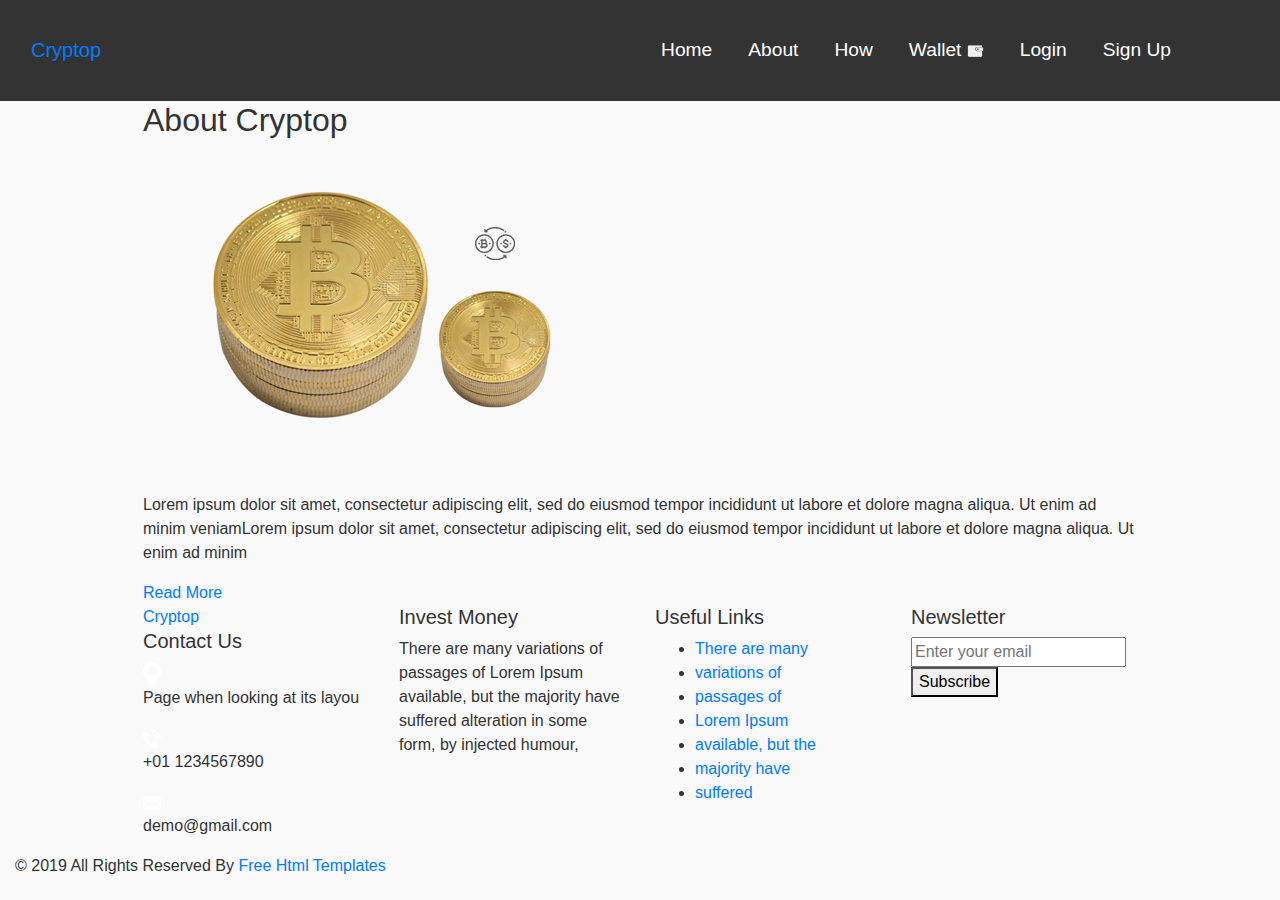
<file: about.html>
<!DOCTYPE html>
<html>

<head>
  <!-- Basic -->
  <meta charset="utf-8" />
  <meta http-equiv="X-UA-Compatible" content="IE=edge" />
  <!-- Mobile Metas -->
  <meta name="viewport" content="width=device-width, initial-scale=1, shrink-to-fit=no" />
  <!-- Site Metas -->
  <meta name="keywords" content="" />
  <meta name="description" content="" />
  <meta name="author" content="" />

  <title>Cryptop</title>

  <!-- slider stylesheet -->
  <!-- slider stylesheet -->
  <link rel="stylesheet" type="text/css"
    href="https://cdnjs.cloudflare.com/ajax/libs/OwlCarousel2/2.3.4/assets/owl.carousel.min.css" />

  <!-- bootstrap core css -->
  <link rel="stylesheet" type="text/css" href="css/bootstrap.css" />

  <!-- fonts style -->
  <link href="https://fonts.googleapis.com/css?family=Roboto:400,700&display=swap" rel="stylesheet" />
  <!-- Custom styles for this template -->
  <link href="css/style.css" rel="stylesheet" />
  <!-- responsive style -->
  <link href="css/responsive.css" rel="stylesheet" />
</head>

<body>
  <div class="hero_area">
    <!-- header section strats -->
    <header class="header_section">
      <div class="container-fluid">
        <nav class="navbar navbar-expand-lg custom_nav-container ">
          <a class="navbar-brand" href="index.html">
            <span>
              Cryptop
            </span>
          </a>
          <button class="navbar-toggler" type="button" data-toggle="collapse" data-target="#navbarSupportedContent"
            aria-controls="navbarSupportedContent" aria-expanded="false" aria-label="Toggle navigation">
            <span class="navbar-toggler-icon"></span>
          </button>

          <div class="collapse navbar-collapse" id="navbarSupportedContent">
            <div class="d-flex ml-auto flex-column flex-lg-row align-items-center">
              <ul class="navbar-nav  ">
                <li class="nav-item ">
                  <a class="nav-link" href="index.html">Home <span class="sr-only">(current)</span></a>
                </li>
                <li class="nav-item active">
                  <a class="nav-link" href="about.html"> About </a>
                </li>
                <li class="nav-item">
                  <a class="nav-link" href="how.html"> How </a>
                </li>
                <li class="nav-item">
                  <a class="nav-link" href="#">
                    <span>Wallet</span> <img src="images/wallet.png" alt="" />
                  </a>
                </li>
                <li class="nav-item">
                  <a class="nav-link" href="#"> Login</a>
                </li>
                <li class="nav-item">
                  <a class="nav-link" href="#"> Sign Up</a>
                </li>
              </ul>
              <div class="user_option">
                <form class="form-inline my-2 my-lg-0 ml-0 ml-lg-4 mb-3 mb-lg-0">
                  <button class="btn  my-2 my-sm-0 nav_search-btn" type="submit"></button>
                </form>
              </div>
            </div>
          </div>
        </nav>
      </div>
    </header>
    <!-- end header section -->
  </div>

  <!-- about section -->

  <section class="about_section layout_padding">
    <div class="container">
      <div class="heading_container">
        <h2>
          About Cryptop
        </h2>
      </div>
      <div class="box">
        <div class="img-box">
          <img src="images/about-img.png" alt="">
        </div>
        <div class="detail-box">
          <p>
            Lorem ipsum dolor sit amet, consectetur adipiscing elit, sed do eiusmod tempor incididunt ut labore et
            dolore magna aliqua. Ut enim ad minim veniamLorem ipsum dolor sit amet, consectetur adipiscing elit, sed do
            eiusmod tempor incididunt ut labore
            et dolore magna aliqua. Ut enim ad minim
          </p>
          <div class="btn-box">
            <a href="">
              Read More
            </a>
          </div>
        </div>
      </div>
    </div>
  </section>
  <!-- end about section -->

  <!-- info section -->
  <section class="info_section layout_padding">
    <div class="container">
      <div class="row">
        <div class="col-md-3">
          <div class="info_contact">
            <div class="info_logo">
              <a href="index.html">
                <span>
                  Cryptop
                </span>
              </a>
            </div>
            <h5>
              Contact Us
            </h5>
            <div>
              <div class="img-box">
                <img src="images/location.png" width="18px" alt="" />
              </div>
              <p>
                Page when looking at its layou
              </p>
            </div>
            <div>
              <div class="img-box">
                <img src="images/phone.png" width="18px" alt="" />
              </div>
              <p>
                +01 1234567890
              </p>
            </div>
            <div>
              <div class="img-box">
                <img src="images/envelope.png" width="18px" alt="" />
              </div>
              <p>
                demo@gmail.com
              </p>
            </div>
          </div>
        </div>
        <div class="col-md-3">
          <div class="info_info">
            <h5>
              Invest Money
            </h5>
            <p>
              There are many variations of passages of Lorem Ipsum available, but the majority have suffered alteration
              in some form, by injected humour,
            </p>
          </div>
        </div>

        <div class="col-md-3">
          <div class="info_links">
            <h5>
              Useful Links
            </h5>
            <ul>
              <li>
                <a href="">
                  There are many
                </a>
              </li>
              <li>
                <a href="">
                  variations of
                </a>
              </li>
              <li>
                <a href="">
                  passages of
                </a>
              </li>
              <li>
                <a href="">
                  Lorem Ipsum
                </a>
              </li>
              <li>
                <a href="">
                  available, but the
                </a>
              </li>
              <li>
                <a href="">
                  majority have
                </a>
              </li>
              <li>
                <a href="">
                  suffered
                </a>
              </li>
            </ul>
          </div>
        </div>
        <div class="col-md-3">
          <div class="info_form ">
            <h5>
              Newsletter
            </h5>
            <form action="">
              <input type="email" placeholder="Enter your email" />
              <button>
                Subscribe
              </button>
            </form>
          </div>
        </div>
      </div>
    </div>
  </section>

  <!-- end info_section -->

  <!-- footer section -->
  <section class="container-fluid footer_section">
    <p>
      &copy; 2019 All Rights Reserved By
      <a href="https://html.design/">Free Html Templates</a>
    </p>
  </section>
  <!-- footer section -->

  <script type="text/javascript" src="js/jquery-3.4.1.min.js"></script>
  <script type="text/javascript" src="js/bootstrap.js"></script>
  <script type="text/javascript" src="https://cdnjs.cloudflare.com/ajax/libs/OwlCarousel2/2.3.4/owl.carousel.min.js">
  </script>
  <!-- owl carousel script 
    -->
  <script type="text/javascript">
    $(".owl-carousel").owlCarousel({
      loop: true,
      margin: 0,
      navText: [],
      center: true,
      autoplay: true,
      autoplayHoverPause: true,
      responsive: {
        0: {
          items: 1
        },
        1000: {
          items: 3
        }
      }
    });
  </script>
  <!-- end owl carousel script -->
</body>

</html>
</file>
<file: css/responsive.css>
@media (max-width: 1120px) {}

@media (max-width: 992px) {

    .custom_nav-container .nav_search-btn {
        background-position: center;
        margin-top: 10px;
    }

    .slider_section .box {
        margin: 75px 0 125px 0;
    }

    .client_section .box {
        width: 90%;
    }
}

@media (max-width: 768px) {
    .slider_section .detail-box {
        text-align: center;
        margin-bottom: 45px;
    }

    .info_section .col-md-3 {
        text-align: center;
    }

    .info_section .col-md-3:not(:nth-last-child(1)) {
        margin-bottom: 35px;
    }

    .info_section .col-md-3>div {
        display: flex;
        flex-direction: column;
        align-items: center;
    }

    section.app_section {
        padding: 65px 0;
    }

    section.app_section .img-box {
        transform: none;
        margin-top: 35px;
    }

    section.app_section .detail-box {
        text-align: center;
    }

    .client_section .box {
        width: 100%;
    }

    .info_section .info_contact .info_logo {
        margin-bottom: 45px;
    }

    .info_section .info_form form input {
        text-align: center;
    }
}


@media (max-width: 576px) {
    .slider_section .detail-box h1 {
        font-size: 3.5rem;
    }

    .slider_section .detail-box h2 {
        font-size: 2.2rem;
    }

    section.app_section .detail-box .download_box {
        flex-direction: column;
    }

    section.app_section .detail-box .download_box .btn-box {
        margin-top: 15px;
    }

    .client_section .box {
        flex-direction: column;
        align-items: center;
        text-align: center;
    }

    .client_section .box .client_id {
        margin: 0;
        margin-bottom: 15px;
    }

    .client_section .box .client_id {
        padding: 15px;
    }

    .client_section .box .client_id::before {
        clip-path: none;
    }

    .client_section .box .client_id::after {
        top: 3%;
        left: 0%;
        width: 100%;
        height: 100%;
        background-color: rgba(0, 0, 0, 0.1);
        filter: blur(10px);

    }
}

@media (max-width: 480px) {}

@media (max-width: 420px) {
    .slider_section .detail-box h1 {
        font-size: 2.5rem;
    }

    .slider_section .detail-box h2 {
        font-size: 1.8rem;
    }
}

@media (max-width: 360px) {}

@media (min-width: 1200px) {
    .container {
        max-width: 1170px;
    }
}
</file>
<file: css/style.css>
/* style.css */

/* Reset default margin and padding */
body, html {
    margin: 0;
    padding: 0;
}

/* Set background color and font styles */
body {
    background-color: #f9f9f9; /* Light gray background */
    font-family: Arial, sans-serif; /* Example font */
    color: #333; /* Example text color */
}

/* Style the header */
header {
    background-color: #333;
    color: #fff;
    padding: 20px 0;
    text-align: center;
}

header h1 {
    margin: 0;
    font-size: 2.5em;
}

nav ul {
    list-style-type: none;
    padding: 0;
}

nav ul li {
    display: inline;
    margin-right: 20px;
}

nav ul li a {
    color: #fff;
    text-decoration: none;
    font-size: 1.2em;
}

nav ul li a:hover {
    text-decoration: underline;
}

/* Style sections */
.section {
    padding: 80px 0; /* Adjust the padding as needed */
    text-align: center;
}

.section h2 {
    font-size: 2em;
    margin-bottom: 20px;
}

.section p {
    font-size: 1.1em;
}

/* Style the footer */
footer {
    background-color: #333;
    color: #fff;
    padding: 20px 0;
    text-align: center;
}

/* Container for centralizing content */
.container {
    width: 80%;
    margin: 0 auto; /* Center the container */
}
</file>
